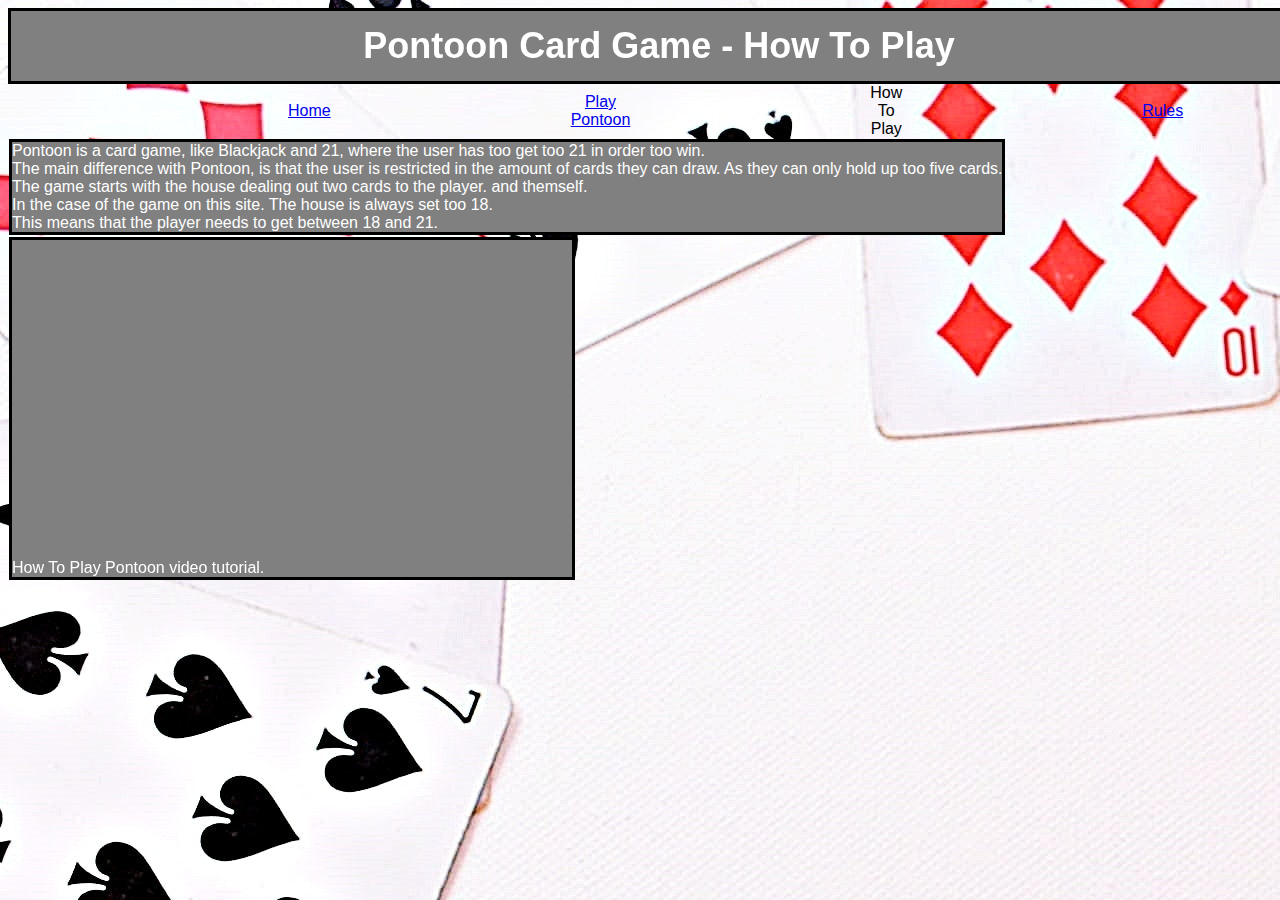
<file: pontoon-assignment-task/howtoplay.html>
<!DOCTYPE html>
<!--Pontoon Card Game, Cody Mackenzie, 19010208-->

<!--Starting the html page for the page "howtoplay"-->
<html>
	<head>
	      <title>Pontoon Card Game - How To Play</title>	
        
        <link href="css/pontoon-style-sheet-2.css" rel="stylesheet">

        </head>
    
        <body background="images-for-html/cards-page-background.jpg">

              <h1 class="headerOne">Pontoon Card Game - How To Play</h1>
                <nav>
                  <ul class="nav-list" >
                    <li class="nav-item"><a href="index.html">Home</a></li>
                    <li class="nav-item"><a href="play.html">Play Pontoon</a></li>
                    <li class="nav-item">How To Play</li>
                    <li class="nav-item"><a href="rules.html">Rules</a></li>
                    <li class="nav-item"><a href="siteinfo.html">Site Info</a></li>
                  </ul>
                </nav>
              <p1 class="howtoplayp1">Pontoon is a card game, like Blackjack and 21, where the user has too get too 21 in order too win.<br>
              The main difference with Pontoon, is that the user is restricted in the amount of cards they can draw. As they can only hold up too five cards.<br>
              The game starts with the house dealing out two cards to the player. and themself.<br>
              In the case of the game on this site. The house is always set too 18. <br>
              This means that the player needs to get between 18 and 21.</p1>
              <p class="howtoplayp2"><iframe width="560" height="315" src="https://www.youtube.com/embed/wcWKN_mkz_w" frameborder="0" allow="accelerometer; autoplay; clipboard-write; encrypted-media; gyroscope; picture-in-picture" allowfullscreen></iframe> <br>How To Play Pontoon video tutorial.</a></P> 
        
	      </body>
</html>
</file>
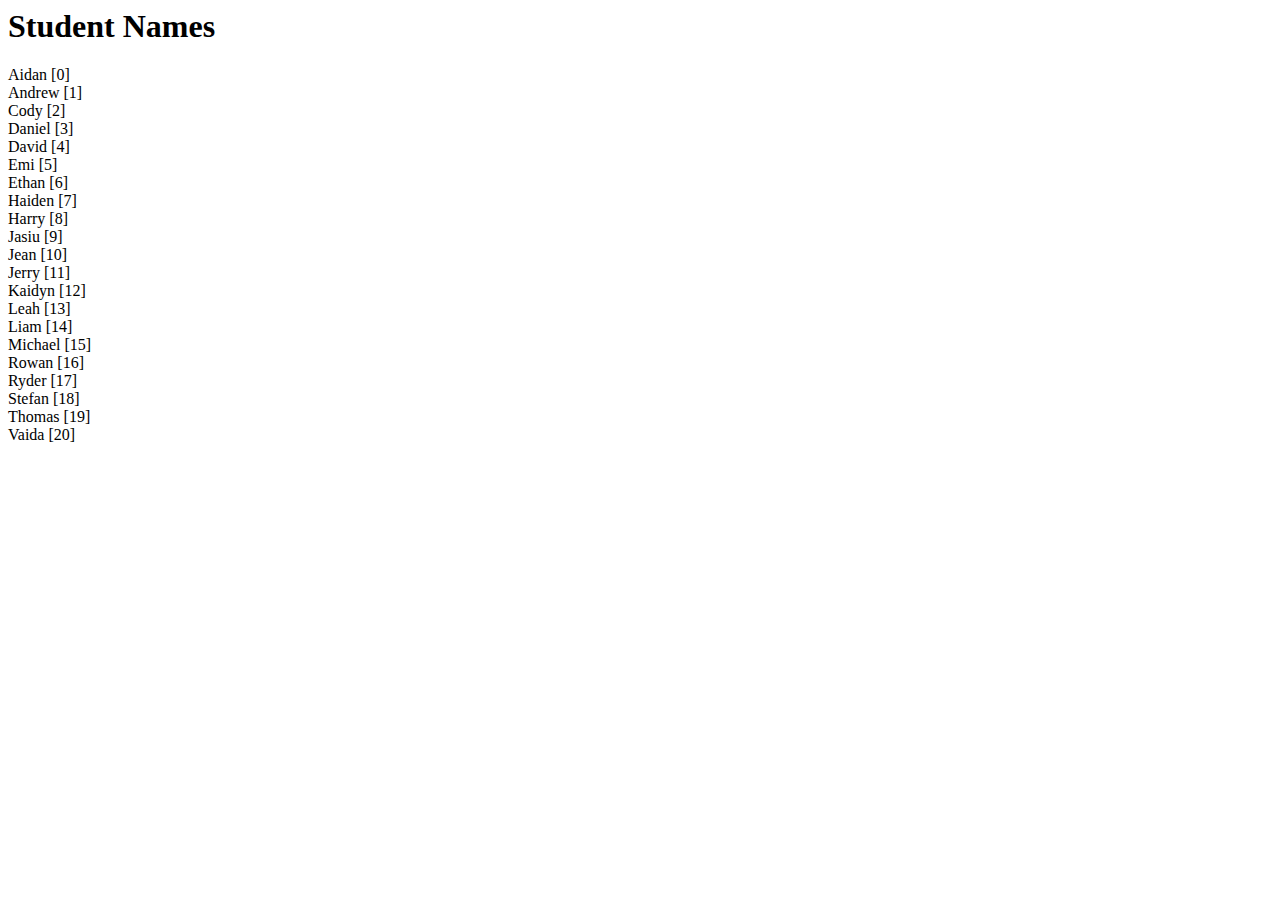
<file: Arrays/Student Names/studentnames.html>
<html>
	<head>
	      <title> Student Names - Practical Task </title>	
	</head>

	<body>
	      <h1>Student Names</h1>
          <script src = "js/studentnamesjava.js"> </script>
	</body>
</html>
</file>
<file: pontoon-assignment-task/css/pontoon-style-sheet-2.css>
.body{
    margin: 0;
    
    
}
.headerOne{
    float: center;
    background-color:gray;
    border-style: solid;
    box-sizing: 100px 50px;
    border-color: black;
    position:static;
    margin: 0px; 
    flex-shrink:0.2;
    text-align: center;
    padding: 14px 16px;
    text-decoration: none;
    font-family: Arial, Helvetica, sans-serif;
    color: White;
    font-size: 36px;
    width: 100%;
    clear: both;
}
.headerTwo{
    float: center;
    background-color: #977961;
    border-style: solid;
    box-sizing: 100px 50px;
    border-color: palegoldenrod;
    
    margin: 0px; 
    flex-shrink:0.2;
    text-align: center;
    padding: 14px 16px;
    text-decoration: none;
    font-family: Arial, Helvetica, sans-serif;
    color: palegoldenrod;
    font-size: 36px;
    width: 100%;
    clear: both;
}
.nav-list{
    text-align: center;
    margin: 0;
    margin-left:auto;
    display: flex;
    flex-shrink:0.2;
    clear: both;
    float: left;
    align-items:center;
    width: 100%;
}
.nav-list2{
    float: center;
    background-color: #977961;
    border-style: solid;
    box-sizing: 100px 50px;
    border-color: palegoldenrod;
    text-align: center;
    margin: 0;
    margin-left:auto;
    display: flex;
    flex-shrink:0.2;
    clear: both;
    float: left;
    align-items:center;
    width: 100%;
}

.nav-item{
    font-family: Arial, Helvetica, sans-serif;
    list-style: none;
    margin-left:15rem;
}

.div1{
    font-family: Arial, Helvetica, sans-serif;
    font-size: 18px;
    float: center;
    background-color:gray;
    color: White;
    border-color: black;
    border-style: solid;
    text-align: center;
}
.div2{
    font-family: Arial, Helvetica, sans-serif;
    font-size: 18px;
    float: center;
    box-sizing: 100px, 50px;
    background-color:#977961;
    color: palegoldenrod;
    border-color: palegoldenrod;
    border-style: solid;
    text-align: center;
}

.indexp1 {
    float:left;
    font-family: Arial, Helvetica, sans-serif;
    font-size: 16px;
    background-color:gray;
    margin: 1px; 
    flex-shrink:0.2;
    color: White;
    border-color: black;
    border-style: solid;
    text-align: left;
}
.howtoplayp1 {
    float:left;
    font-family: Arial, Helvetica, sans-serif;
    font-size: 16px;
    background-color:gray;
    margin: 1px; 
    flex-shrink:0.2;
    color: White;
    border-color: black;
    border-style: solid;
}
.howtoplayp2{
    float:left;
    background-position: right;
    font-family: Arial, Helvetica, sans-serif;
    font-size: 16px;
    background-color:gray;
    margin: 1px; 
    flex-shrink:0.2;
    color: White;
    border-color: black;
    border-style: solid;
    text-align: left;
}
.siteinfop1 {
    float:left;
    font-family: Arial, Helvetica, sans-serif;
    font-size: 16px;
    background-color:gray;
    margin: 1px; 
    flex-shrink:0.2;
    color: White;
    border-color: black;
    border-style: solid;
    text-align:left;
}
.href {
color: white;
text-decoration: none;

}
</file>
